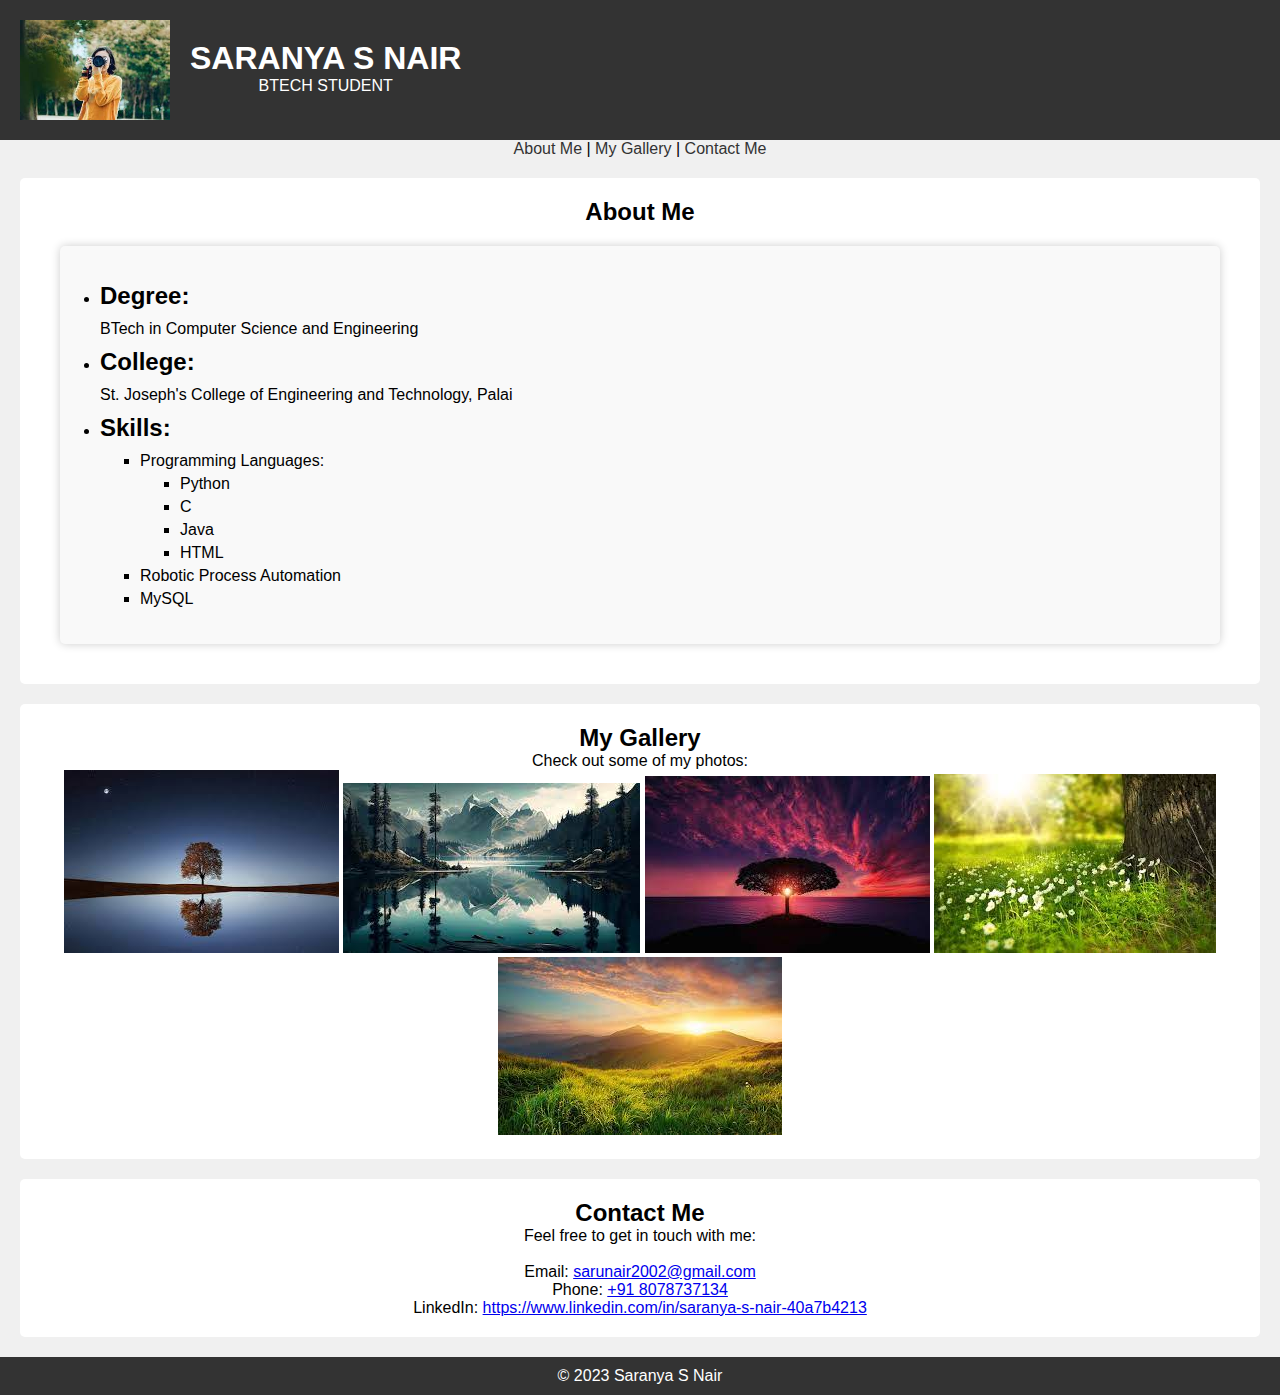
<file: index.html>
<!DOCTYPE html>
<html>
<head>
    <link rel="stylesheet" type="text/css" href="styles.css">
    <title>Your Portfolio</title>
</head>
<body>
    <header>
        <img src="my_image.jpeg" alt="Your Image" id="profile-image">
        <div id="header-text">
            <h1>SARANYA S NAIR</h1>
            <p>BTECH STUDENT</p>
        </div>
    </header>

    <nav>
        <!-- Internal links to sections -->
       <a href="#about">About Me</a> | <a href="#gallery">My Gallery</a> | <a href="#contact">Contact Me</a>
    </nav>

    <section id="about">
        <h2>About Me</h2>
        <div class="container">
            <ul>
                <li>
                    <h2>Degree:</h2>
                    <p>BTech in Computer Science and Engineering</p>
                </li>
                <li>
                    <h2>College:</h2>
                    <p>St. Joseph's College of Engineering and Technology, Palai</p>
                </li>
                <li>
                    <h2>Skills:</h2>
                    <ul>
                        <li>Programming Languages:
                            <ul>
                                <li>Python</li>
                                <li>C</li>
                                <li>Java</li>
                                <li>HTML</li>
                            </ul>
                        </li>
                        <li>Robotic Process Automation</li>
                        <li>MySQL</li>
                    </ul>
                </li>
            </ul>
        </div>
    </section>
    
    <section id="gallery">
        <h2>My Gallery</h2>
        <p>Check out some of my photos:</p>
    
        <div class="image-container">
            <img src="image1.jpeg" alt="Image 1">
            <img src="image 2.jpeg" alt="Image 2">
            <img src="image 3.jpeg" alt="Image 3">
            <img src="image 4.jpeg" alt="Image 4">
            <img src="image 5.jpeg" alt="Image 5">
        </div>
    </section>
    

    <section id="contact">
        <h2>Contact Me</h2>
        <p>Feel free to get in touch with me:</p>&nbsp;&nbsp;
    
        
            <p>Email: <a href="mailto:sarunair2002@gmail.com">sarunair2002@gmail.com</a></p>
            <p>Phone: <a href="tel:+91 8078737134">+91 8078737134</a></p>
            <p>LinkedIn: <a href="https://www.linkedin.com/in/saranya-s-nair-40a7b4213?lipi=urn%3Ali%3Apage%3Ad_flagship3_profile_view_base_contact_details%3BxouhfCYGT72Z1WXeJfrzsw%3D%3D">https://www.linkedin.com/in/saranya-s-nair-40a7b4213</a></p>
        
    
        <!-- You can also add a map or a contact form here -->
    </section>
    

    <footer>
        <p>&copy; 2023 Saranya S Nair</p>
    </footer>
</body>
</html>
</file>
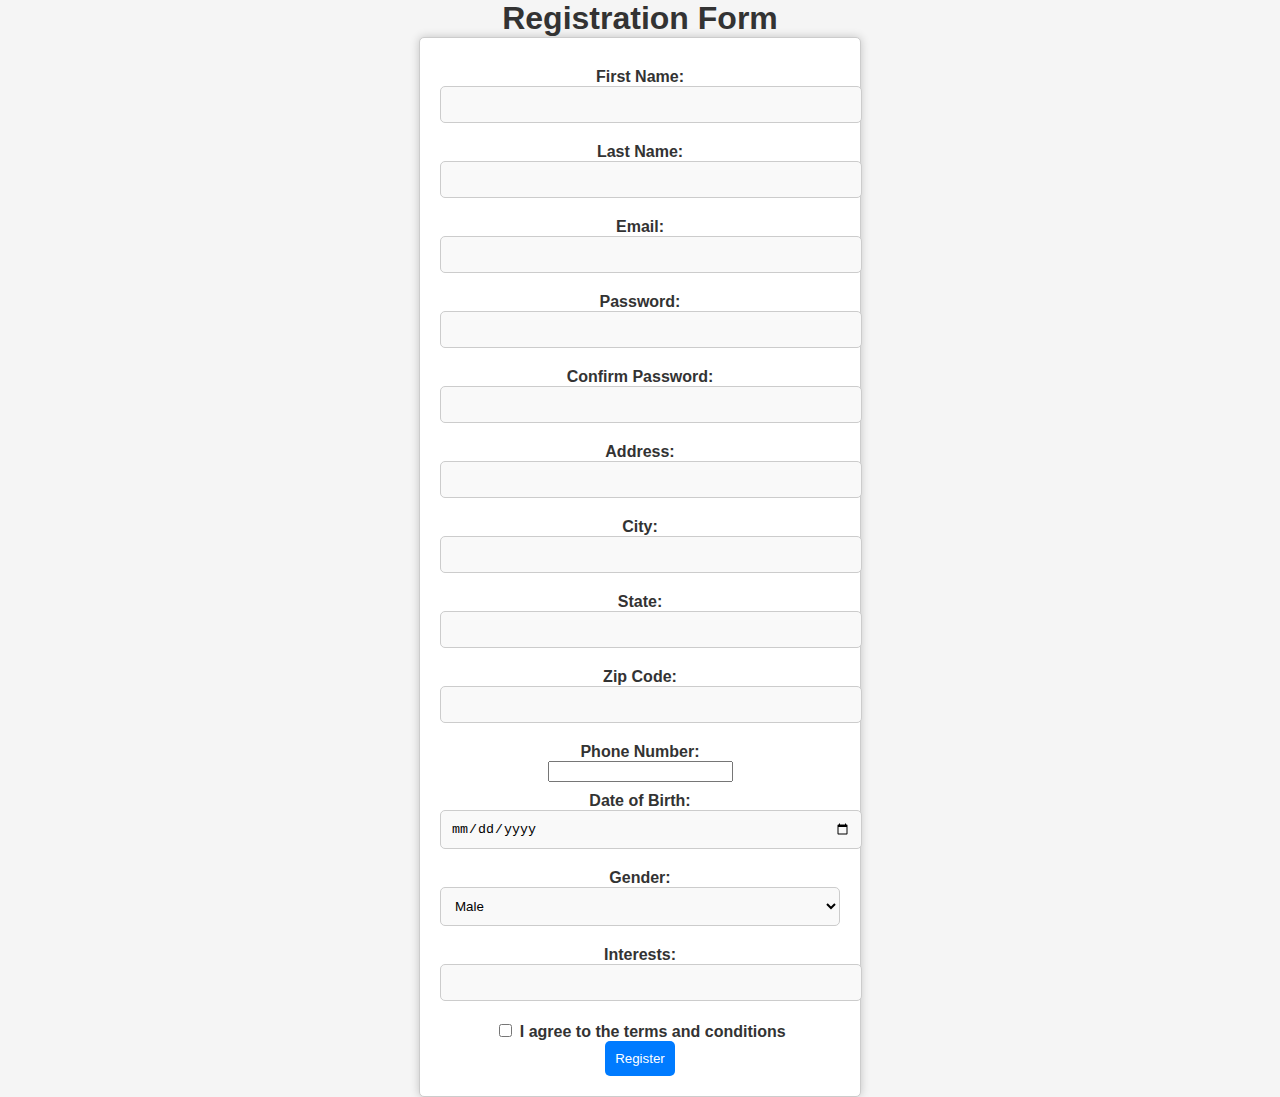
<file: signup.html>
<!DOCTYPE html>
<html>
<head>
    <link rel="stylesheet" type="text/css" href="styles.css">
    <style>
        body {
            font-family: Arial, sans-serif;
            background-color: #f5f5f5;
            text-align: center;
        }

        h1 {
            color: #333;
        }

        form {
            max-width: 400px;
            margin: 0 auto;
            background-color: #fff;
            padding: 20px;
            border: 1px solid #ccc;
            border-radius: 5px;
            box-shadow: 0 0 10px rgba(0, 0, 0, 0.2);
        }

        label {
            display: block;
            margin-top: 10px;
            font-weight: bold;
        }

        input[type="text"],
        input[type="email"],
        input[type="password"],
        input[type="date"],
        select {
            width: 100%;
            padding: 10px;
            margin-bottom: 10px;
            border: 1px solid #ccc;
            border-radius: 5px;
        }

        input[type="checkbox"] {
            margin-left: 5px;
        }

        input[type="submit"] {
            background-color: #007BFF;
            color: #fff;
            border: none;
            border-radius: 5px;
            padding: 10px;
            cursor: pointer;
        }

        input[type="submit"]:hover {
            background-color: #0056b3;
        }

        /* Define colors for specific form elements */
        label {
            color: #333;
        }

        input[type="text"],
        input[type="email"],
        input[type="password"],
        input[type="date"],
        select {
            background-color: #f9f9f9;
        }
    </style>
    <title>Sign Up</title>
</head>
<body>
    <h1>Registration Form</h1>
    
    <form>
        <label for="first-name">First Name:</label>
        <input type="text" id="first-name" name="first-name" required>

        <label for="last-name">Last Name:</label>
        <input type="text" id="last-name" name="last-name" required>

        <label for="email">Email:</label>
        <input type="email" id="email" name="email" required>

        <label for="password">Password:</label>
        <input type="password" id="password" name="password" required>

        <label for="confirm-password">Confirm Password:</label>
        <input type="password" id="confirm-password" name="confirm-password" required>

        <label for="address">Address:</label>
        <input type="text" id="address" name="address" required>

        <label for="city">City:</label>
        <input type="text" id="city" name="city" required>

        <label for="state">State:</label>
        <input type="text" id="state" name="state" required>

        <label for="zip-code">Zip Code:</label>
        <input type="text" id="zip-code" name="zip-code" required>

        <label for="phone">Phone Number:</label>
        <input type="tel" id="phone" name="phone" required>

        <label for="date-of-birth">Date of Birth:</label>
        <input type="date" id="date-of-birth" name="date-of-birth" required>

        <label for="gender">Gender:</label>
        <select id="gender" name="gender" required>
            <option value="male">Male</option>
            <option value="female">Female</option>
            <option value="other">Other</option>
        </select>

        <label for="interests">Interests:</label>
        <input type="text" id="interests" name="interests" required>

        <label for="terms-agreement">
            <input type="checkbox" id="terms-agreement" name="terms-agreement" required>
            I agree to the terms and conditions
        </label>
        
        <input type="submit" value="Register">
    </form>
</body>
</html>
</file>
<file: styles.css>
/* Reset some default styles */
body, h1, h2, h3, p {
    margin: 0;
    padding: 0;
}

/* Apply some basic styling */
body {
    font-family: Arial, sans-serif;
    background-color: #f0f0f0;
    text-align: center;
}

header {
    background-color: #333;
    color: #fff;
    padding: 20px;
    overflow: hidden; /* Clear the float */
}

#profile-image {
    width: 150px; /* Increase the width to make the image larger */
    float: left; /* Float the image to the left */
    margin-right: 20px; /* Add margin for spacing */
}

#header-text {
    float: left; /* Float the header text to the left */
    margin-top: 20px; /* Add margin for spacing */
}

nav ul {
    list-style: none;
}

nav li {
    display: inline;
    margin: 0 20px;
}

nav a {
    text-decoration: none;
    color: #333;
}

section {
    padding: 20px;
    background-color: #fff;
    margin: 20px;
    border-radius: 5px;
}

.project {
    margin: 20px;
}

footer {
    background-color: #333;
    color: #fff;
    padding: 10px;
}
/* Add this CSS to your existing styles.css or in a separate file */

/* Style the container for better orientation */
/* Add this CSS to your existing styles.css or in a separate file */

/* Style the container for better orientation and align to the left */
.container {
    margin: 20px;
    padding: 20px;
    background-color: #f9f9f9;
    border-radius: 5px;
    box-shadow: 0 0 10px rgba(0, 0, 0, 0.2);
    text-align: left; /* Align the text content to the left */
}

/* Style headings */
.container h2 {
    font-size: 1.5em;
    margin: 10px 0;
}

/* Style the list */
.container ul {
    list-style: disc;
    padding-left: 20px;
}

/* Style list items */
.container ul li {
    margin: 5px 0;
}

/* Style nested lists */
.container ul ul {
    list-style-type: square;
    margin-left: 20px;
}

/* Style the paragraph text */
.container p {
    margin: 10px 0;
}

/* Add more specific styles as needed */
</file>
